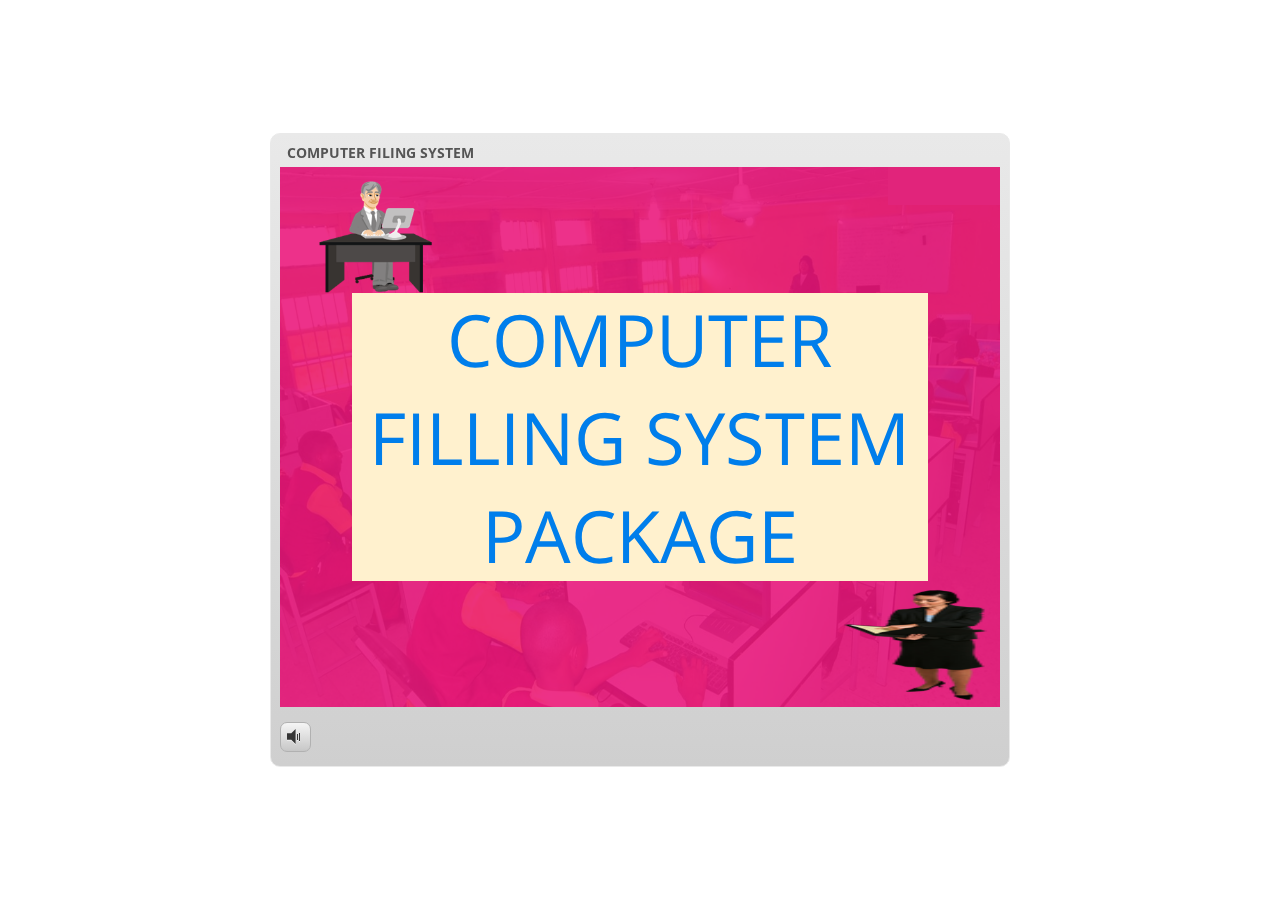
<file: index.html>
<!DOCTYPE html>
<html lang="en-US">
<head>
  <meta charset="utf-8">
  <!-- Created using Storyline 3 - http://www.articulate.com  -->
  <!-- version: 3.10.22406.0 -->
  <title>COMPUTER FILING SYSTEM</title>
  <meta http-equiv="x-ua-compatible" content="IE=edge" />
  <meta name="viewport" content="width=device-width, initial-scale=1.0, user-scalable=no, shrink-to-fit=no, minimal-ui" />
  <meta name="apple-mobile-web-app-capable" content="yes" />
  <style>
    html, body { height: 100%; padding: 0; margin: 0 }
    #app { height: 100%; width: 100%; }
  </style>
  
  <script>window.THREE = { };</script>
</head>
<body style="background: #FFFFFF" class="cs-HTML theme-classic">
  <!-- 360 -->
  <script>!function(e){function n(e,i){return e.test(i)}function i(e){var i=e||navigator.userAgent,o=i.split("[FBAN");if(void 0!==o[1]&&(i=o[0]),this.apple={phone:n(t,i),ipod:n(d,i),tablet:!n(t,i)&&n(s,i),device:n(t,i)||n(d,i)||n(s,i)},this.amazon={phone:n(h,i),tablet:!n(h,i)&&n(a,i),device:n(h,i)||n(a,i)},this.android={phone:n(h,i)||n(b,i),tablet:!n(h,i)&&!n(b,i)&&(n(a,i)||n(r,i)),device:n(h,i)||n(a,i)||n(b,i)||n(r,i)},this.windows={phone:n(l,i),tablet:n(p,i),device:n(l,i)||n(p,i)},this.other={blackberry:n(f,i),blackberry10:n(u,i),opera:n(c,i),firefox:n(A,i),chrome:n(w,i),device:n(f,i)||n(u,i)||n(c,i)||n(A,i)||n(w,i)},this.seven_inch=n(v,i),this.any=this.apple.device||this.android.device||this.windows.device||this.other.device||this.seven_inch,this.phone=this.apple.phone||this.android.phone||this.windows.phone,this.tablet=this.apple.tablet||this.android.tablet||this.windows.tablet,"undefined"==typeof window)return this}function o(){var e=new i;return e.Class=i,e}var t=/iPhone/i,d=/iPod/i,s=/iPad/i,b=/(?=.*\bAndroid\b)(?=.*\bMobile\b)/i,r=/Android/i,h=/(?=.*\bAndroid\b)(?=.*\bSD4930UR\b)/i,a=/(?=.*\bAndroid\b)(?=.*\b(?:KFOT|KFTT|KFJWI|KFJWA|KFSOWI|KFTHWI|KFTHWA|KFAPWI|KFAPWA|KFARWI|KFASWI|KFSAWI|KFSAWA)\b)/i,l=/IEMobile/i,p=/(?=.*\bWindows\b)(?=.*\bARM\b)/i,f=/BlackBerry/i,u=/BB10/i,c=/Opera Mini/i,w=/(CriOS|Chrome)(?=.*\bMobile\b)/i,A=/(?=.*\bFirefox\b)(?=.*\bMobile\b)/i,v=new RegExp("(?:Nexus 7|BNTV250|Kindle Fire|Silk|GT-P1000)","i");"undefined"!=typeof module&&module.exports&&"undefined"==typeof window?module.exports=i:"undefined"!=typeof module&&module.exports&&"undefined"!=typeof window?module.exports=o():"function"==typeof define&&define.amd?define("isMobile",[],e.isMobile=o()):e.isMobile=o()}(this);
    window.isMobile.apple.tablet = window.isMobile.apple.tablet ||
      (navigator.platform === 'MacIntel' && navigator.maxTouchPoints > 1);
    window.isMobile.apple.device = window.isMobile.apple.device || window.isMobile.apple.tablet;
    window.isMobile.tablet = window.isMobile.tablet || window.isMobile.apple.tablet;
    window.isMobile.any = window.isMobile.any || window.isMobile.apple.tablet;
  </script>

  <div id="focus-sink" aria-hidden="true" tabIndex=-1"></div>

  <div id="preso"></div>
  <script>
    window.DS = {};
    window.globals = {
      DATA_PATH_BASE: '',
      HAS_FRAME: true,
      HAS_SLIDE: true,

      lmsPresent: true,
      tinCanPresent: false,
      cmi5Present: false,
      aoSupport: false,
      scale: 'noscale',
      captureRc: false,
      browserSize: 'optimal',
      bgColor: '#FFFFFF',
      features: '',
      themeName: 'classic',
      preloaderColor: '#FFFFFF',
      suppressAnalytics: false,
      productChannel: 'perpetual',
      publishSource: 'storyline',
      aid: '',
      cid: '3b55500c-0429-44f0-b746-d0a04e1c7451',
      playerVersion: '3.10.22406.0',
      maxIosVideoElements: 5,

      
      parseParams: function(qs) {
        if (window.globals.parsedParams != null) {
          return window.globals.parsedParams;
        }
        qs = (qs || window.location.search.substr(1)).split('+').join(' ');
        var params = {},
            tokens,
            re = /[?&]?([^=]+)=([^&]*)/g;

        while (tokens = re.exec(qs)) {
          params[decodeURIComponent(tokens[1]).trim()] =
            decodeURIComponent(tokens[2]).trim();
        }
        window.globals.parsedParams = params;
        return params;
      }

    };

    (function() {

      var classTypes = [ 'desktop', 'mobile', 'phone', 'tablet' ];

      var addDeviceClasses = function(prefix, testObj) {
        var curr, i;
        for (i = 0; i < classTypes.length; i++) {
          curr = classTypes[i];
          if (testObj[curr]) {
            document.body.classList.add(prefix + curr);
          }
        }
      };

      var params = window.globals.parseParams(),
          isDevicePreview = params.devicepreview === '1',
          isPhoneOverride = params.deviceType === 'phone' || (isDevicePreview && params.phone == '1'),
          isTabletOverride = (params.deviceType === 'tablet' || isDevicePreview) && !isPhoneOverride,
          isMobileOverride = isPhoneOverride || isTabletOverride;

      var deviceView = {
        desktop: !window.isMobile.any && !isMobileOverride,
        mobile: window.isMobile.any || isMobileOverride,
        phone: isPhoneOverride || (window.isMobile.phone && !isTabletOverride),
        tablet: isTabletOverride || window.isMobile.tablet
      };

      window.globals.deviceView = deviceView;
      window.isMobile.desktop = !window.isMobile.any;
      window.isMobile.mobile = window.isMobile.any;

      addDeviceClasses('view-', deviceView);

    })();
  </script>
  
  <script src='story_content/user.js' type=text/javascript></script>
  <div class="slide-loader"></div>

  <script type="text/javascript">
    if (window.globals.deviceView.isMobile) { var doc = document, loader = doc.body.querySelector('.slide-loader'); [ 1, 2, 3 ].forEach(function(n) { var d = doc.createElement('div'); d.style.backgroundColor = window.globals.preloaderColor; d.classList.add('mobile-loader-dot'); d.classList.add('dot' + n); loader.appendChild(d); }); }
  </script>

  <div class="mobile-load-title-overlay" style="display: none">
    <div class="mobile-load-title">COMPUTER FILING SYSTEM</div>
  </div>

  <div class="mobile-chrome-warning"></div>

  <script>
    
    if (window.autoSpider && window.vInterfaceObject) {
      document.querySelector('.mobile-load-title-overlay').style.display = 'none';
    }
  </script>

  

  <link rel="stylesheet" href="html5/data/css/output.min.css" data-noprefix />
</body>
<script src="html5/lib/scripts/ds-bootstrap.min.js"></script>
</html>
</file>
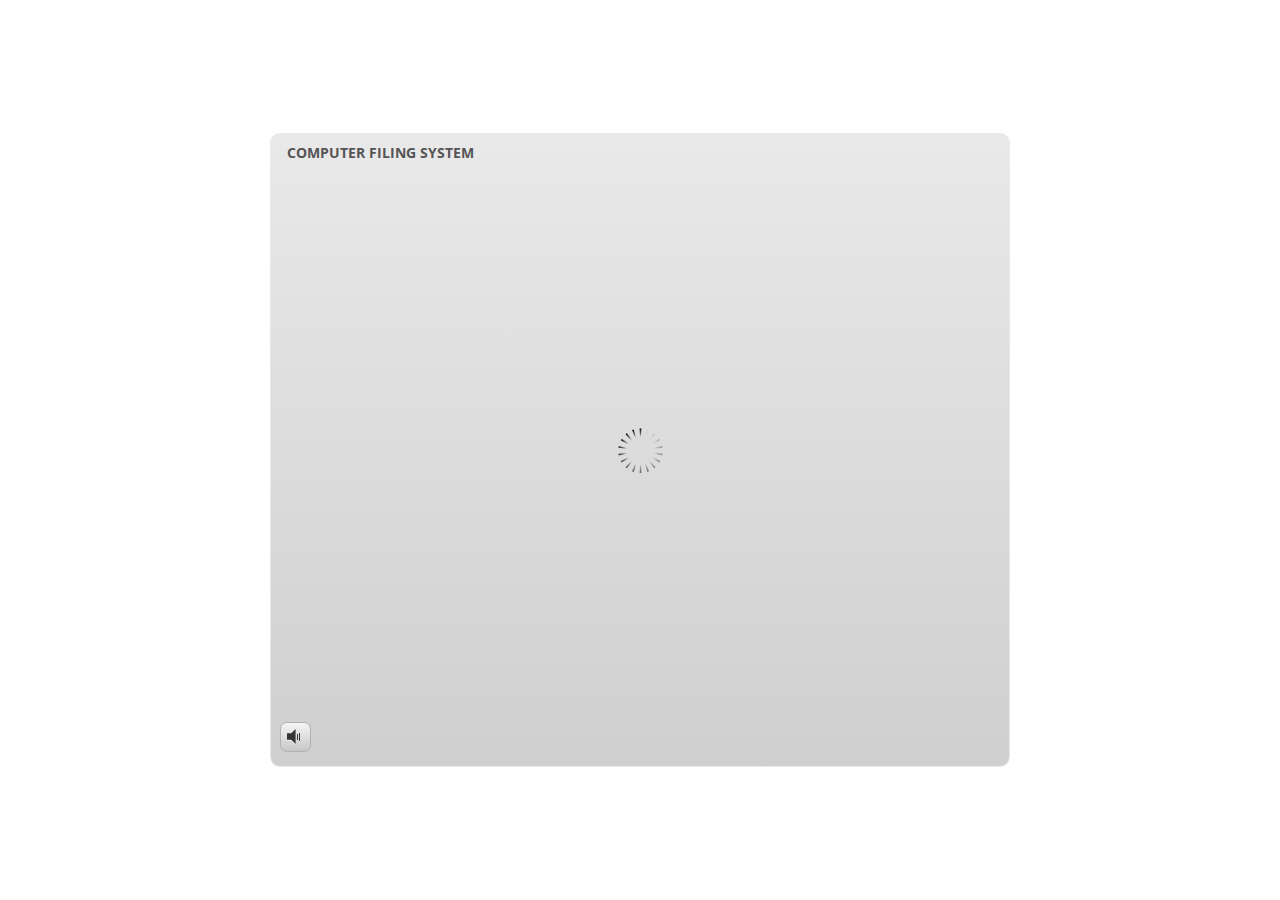
<file: index_lms.html>
<!DOCTYPE html>
<html lang="en-US">
<head>
  <meta charset="utf-8">
  <!-- Created using Storyline 3 - http://www.articulate.com  -->
  <!-- version: 3.10.22406.0 -->
  <title>COMPUTER FILING SYSTEM</title>
  <meta http-equiv="x-ua-compatible" content="IE=edge" />
  <meta name="viewport" content="width=device-width, initial-scale=1.0, user-scalable=no, shrink-to-fit=no, minimal-ui" />
  <meta name="apple-mobile-web-app-capable" content="yes" />
  <style>
    html, body { height: 100%; padding: 0; margin: 0 }
    #app { height: 100%; width: 100%; }
  </style>
  <script src="lms/APIConstants.js" charset="utf-8"></script>
        <script src="lms/Configuration.js" charset="utf-8"></script>
        <script src="lms/UtilityFunctions.js" charset="utf-8"></script>
        <script src="lms/SCORM2004Functions.js" charset="utf-8"></script>
        <script src="lms/SCORMFunctions.js" charset="utf-8"></script>
        <script src="lms/AICCFunctions.js" charset="utf-8"></script>
        <script src="lms/NONEFunctions.js" charset="utf-8"></script>
        <script src="lms/LMSAPI.js" charset="utf-8"></script>
        <script src="lms/API.js" charset="utf-8"></script>

        <script>
          strContentLocation = "story.html";
          window.scormdriver_content = window;
          function LoadContent(){}
        </script>
  <script>window.THREE = { };</script>
</head>
<body style="background: #FFFFFF" class="cs-HTML theme-classic">
  <!-- 360 -->
  <script>!function(e){function n(e,i){return e.test(i)}function i(e){var i=e||navigator.userAgent,o=i.split("[FBAN");if(void 0!==o[1]&&(i=o[0]),this.apple={phone:n(t,i),ipod:n(d,i),tablet:!n(t,i)&&n(s,i),device:n(t,i)||n(d,i)||n(s,i)},this.amazon={phone:n(h,i),tablet:!n(h,i)&&n(a,i),device:n(h,i)||n(a,i)},this.android={phone:n(h,i)||n(b,i),tablet:!n(h,i)&&!n(b,i)&&(n(a,i)||n(r,i)),device:n(h,i)||n(a,i)||n(b,i)||n(r,i)},this.windows={phone:n(l,i),tablet:n(p,i),device:n(l,i)||n(p,i)},this.other={blackberry:n(f,i),blackberry10:n(u,i),opera:n(c,i),firefox:n(A,i),chrome:n(w,i),device:n(f,i)||n(u,i)||n(c,i)||n(A,i)||n(w,i)},this.seven_inch=n(v,i),this.any=this.apple.device||this.android.device||this.windows.device||this.other.device||this.seven_inch,this.phone=this.apple.phone||this.android.phone||this.windows.phone,this.tablet=this.apple.tablet||this.android.tablet||this.windows.tablet,"undefined"==typeof window)return this}function o(){var e=new i;return e.Class=i,e}var t=/iPhone/i,d=/iPod/i,s=/iPad/i,b=/(?=.*\bAndroid\b)(?=.*\bMobile\b)/i,r=/Android/i,h=/(?=.*\bAndroid\b)(?=.*\bSD4930UR\b)/i,a=/(?=.*\bAndroid\b)(?=.*\b(?:KFOT|KFTT|KFJWI|KFJWA|KFSOWI|KFTHWI|KFTHWA|KFAPWI|KFAPWA|KFARWI|KFASWI|KFSAWI|KFSAWA)\b)/i,l=/IEMobile/i,p=/(?=.*\bWindows\b)(?=.*\bARM\b)/i,f=/BlackBerry/i,u=/BB10/i,c=/Opera Mini/i,w=/(CriOS|Chrome)(?=.*\bMobile\b)/i,A=/(?=.*\bFirefox\b)(?=.*\bMobile\b)/i,v=new RegExp("(?:Nexus 7|BNTV250|Kindle Fire|Silk|GT-P1000)","i");"undefined"!=typeof module&&module.exports&&"undefined"==typeof window?module.exports=i:"undefined"!=typeof module&&module.exports&&"undefined"!=typeof window?module.exports=o():"function"==typeof define&&define.amd?define("isMobile",[],e.isMobile=o()):e.isMobile=o()}(this);
    window.isMobile.apple.tablet = window.isMobile.apple.tablet ||
      (navigator.platform === 'MacIntel' && navigator.maxTouchPoints > 1);
    window.isMobile.apple.device = window.isMobile.apple.device || window.isMobile.apple.tablet;
    window.isMobile.tablet = window.isMobile.tablet || window.isMobile.apple.tablet;
    window.isMobile.any = window.isMobile.any || window.isMobile.apple.tablet;
  </script>

  <div id="focus-sink" aria-hidden="true" tabIndex=-1"></div>

  <div id="preso"></div>
  <script>
    window.DS = {};
    window.globals = {
      DATA_PATH_BASE: '',
      HAS_FRAME: true,
      HAS_SLIDE: true,

      lmsPresent: true,
      tinCanPresent: false,
      cmi5Present: false,
      aoSupport: false,
      scale: 'noscale',
      captureRc: false,
      browserSize: 'optimal',
      bgColor: '#FFFFFF',
      features: '',
      themeName: 'classic',
      preloaderColor: '#FFFFFF',
      suppressAnalytics: false,
      productChannel: 'perpetual',
      publishSource: 'storyline',
      aid: '',
      cid: '3b55500c-0429-44f0-b746-d0a04e1c7451',
      playerVersion: '3.10.22406.0',
      maxIosVideoElements: 5,

      
      parseParams: function(qs) {
        if (window.globals.parsedParams != null) {
          return window.globals.parsedParams;
        }
        qs = (qs || window.location.search.substr(1)).split('+').join(' ');
        var params = {},
            tokens,
            re = /[?&]?([^=]+)=([^&]*)/g;

        while (tokens = re.exec(qs)) {
          params[decodeURIComponent(tokens[1]).trim()] =
            decodeURIComponent(tokens[2]).trim();
        }
        window.globals.parsedParams = params;
        return params;
      }

    };

    (function() {

      var classTypes = [ 'desktop', 'mobile', 'phone', 'tablet' ];

      var addDeviceClasses = function(prefix, testObj) {
        var curr, i;
        for (i = 0; i < classTypes.length; i++) {
          curr = classTypes[i];
          if (testObj[curr]) {
            document.body.classList.add(prefix + curr);
          }
        }
      };

      var params = window.globals.parseParams(),
          isDevicePreview = params.devicepreview === '1',
          isPhoneOverride = params.deviceType === 'phone' || (isDevicePreview && params.phone == '1'),
          isTabletOverride = (params.deviceType === 'tablet' || isDevicePreview) && !isPhoneOverride,
          isMobileOverride = isPhoneOverride || isTabletOverride;

      var deviceView = {
        desktop: !window.isMobile.any && !isMobileOverride,
        mobile: window.isMobile.any || isMobileOverride,
        phone: isPhoneOverride || (window.isMobile.phone && !isTabletOverride),
        tablet: isTabletOverride || window.isMobile.tablet
      };

      window.globals.deviceView = deviceView;
      window.isMobile.desktop = !window.isMobile.any;
      window.isMobile.mobile = window.isMobile.any;

      addDeviceClasses('view-', deviceView);

    })();
  </script>
  
  <script src='story_content/user.js' type=text/javascript></script>
  <div class="slide-loader"></div>

  <script type="text/javascript">
    if (window.globals.deviceView.isMobile) { var doc = document, loader = doc.body.querySelector('.slide-loader'); [ 1, 2, 3 ].forEach(function(n) { var d = doc.createElement('div'); d.style.backgroundColor = window.globals.preloaderColor; d.classList.add('mobile-loader-dot'); d.classList.add('dot' + n); loader.appendChild(d); }); }
  </script>

  <div class="mobile-load-title-overlay" style="display: none">
    <div class="mobile-load-title">COMPUTER FILING SYSTEM</div>
  </div>

  <div class="mobile-chrome-warning"></div>

  <script>
    
    if (window.autoSpider && window.vInterfaceObject) {
      document.querySelector('.mobile-load-title-overlay').style.display = 'none';
    }
  </script>

  <iframe name="AICCComm" src="lms/AICCComm.html" style="display:none;"></iframe>
        <iframe name="rusticisoftware_aicc_results" src="lms/blank.html" style="display:none;"></iframe>
        <iframe name="NothingFrame" src="lms/blank.html" style="display:none;"></iframe>

  <link rel="stylesheet" href="html5/data/css/output.min.css" data-noprefix />
</body>
<script src="html5/lib/scripts/ds-bootstrap.min.js"></script>
</html>
</file>
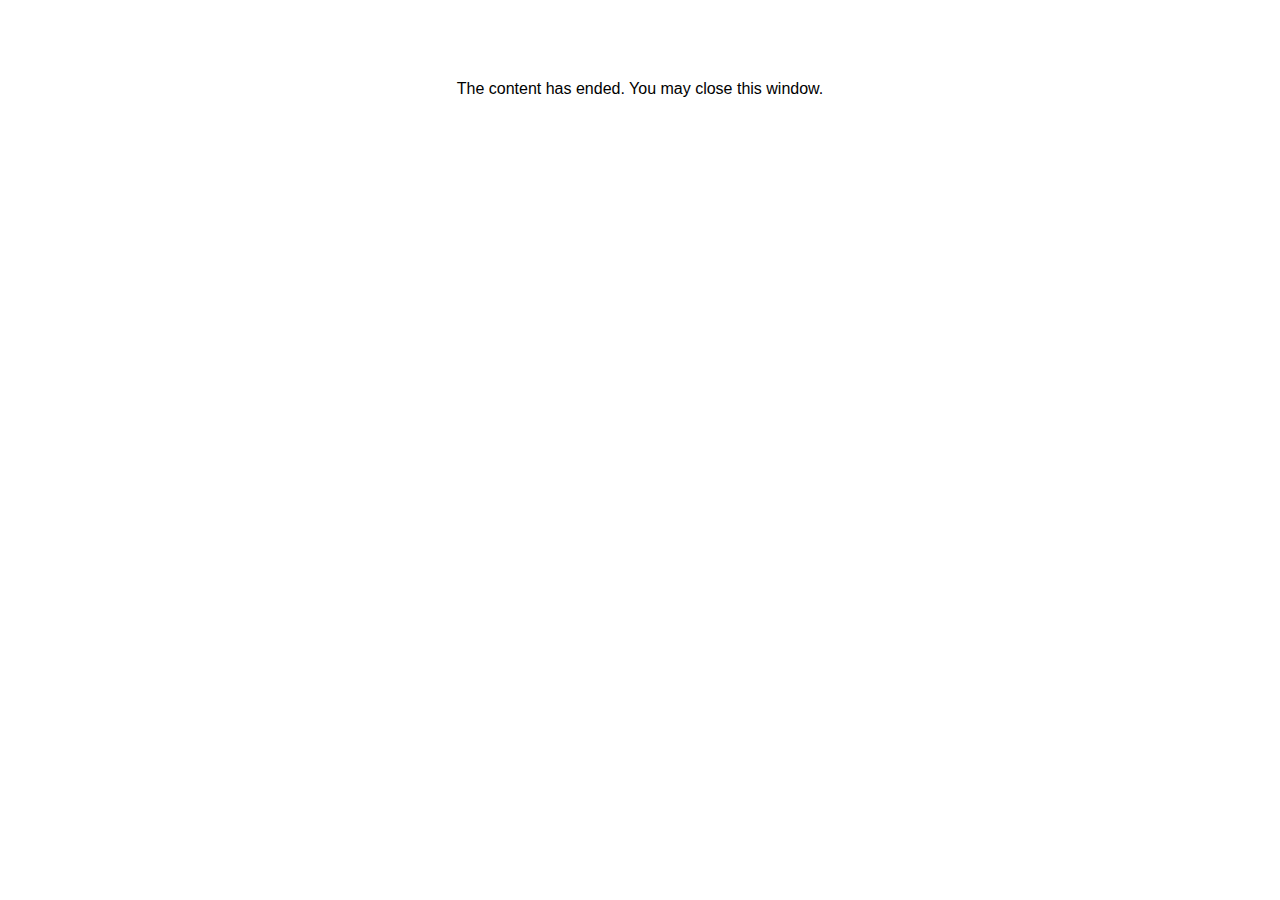
<file: lms/goodbye.html>
<html><body bgcolor="#ffffff">
<center>
<br><br><br><br><font face="Open Sans, articulate, tahoma, arial" size="3" color: "#333333">
The content has ended. You may close this window.
</font>
</center>
</body></html>
</file>
